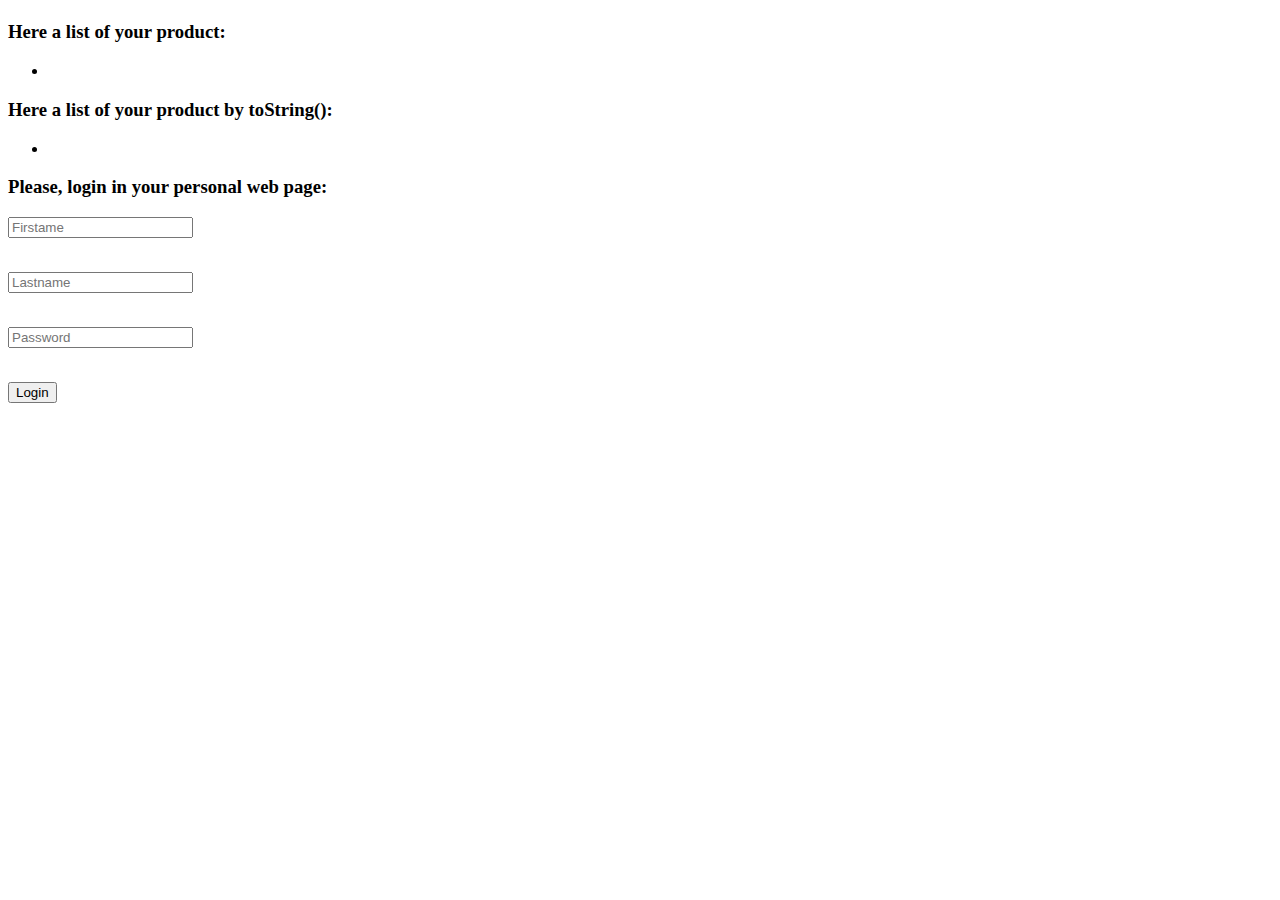
<file: Execercises/Spring_exercises/24_06_24/src/main/resources/templates/index.html>
<!DOCTYPE html>
<html xmlns:th="http://www.thymeleaf.org">

<head>
	<meta charset="UTF-8">
	<title th:text="${title}"></title>
	<link th:href="@{css/style.css}" rel="stylesheet">
</head>

<body>

	<!-- GET Method to print a list of Article -->
	
	<h1 class="rotation" th:text="'Welcome ' + ${name} + '!'"></h1>
	
	<h3>Here a list of your product:</h3>
	
	<ul>
		<li th:each="item: ${list}" th:text="${item.id} + ', ' + 
											 ${item.description} + ', Price: ' + 
											 ${item.price} + ' €'">
		</li>
	</ul>
	
	<!-- GET Method to print, by toString() a list of Article -->
	
	<h3>Here a list of your product by toString():</h3>
	
	<ul>
		<li th:each="item: ${list}" th:text="${item.toString()}"></li>
	</ul>
	
	<!-- POST Method to print a list of Article -->
	
	<h3>Please, login in your personal web page:</h3>
	
	<form th:object="${user}" method="POST">
		<input type="text" th:field="*{firstname}" placeholder="Firstame" required>
		<p th:if="${#fields.hasErrors('firstname')}" th:errors="*{firstname}" style="color: red"></p>
		<br>
		
		<input type="text" th:field="*{lastname}"placeholder="Lastname" required>
		<p th:if="${#fields.hasErrors('lastname')}" th:errors="*{lastname}" style="color: red"></p>
		<br>
		
		<input type="password" th:field="*{password}" placeholder="Password" required>
		<p th:if="${#fields.hasErrors('password')}" th:errors="*{password}" style="color: red"></p>
		<br>
		
		<button type="submit">Login</button>
	</form>
</body>
</html>
</file>
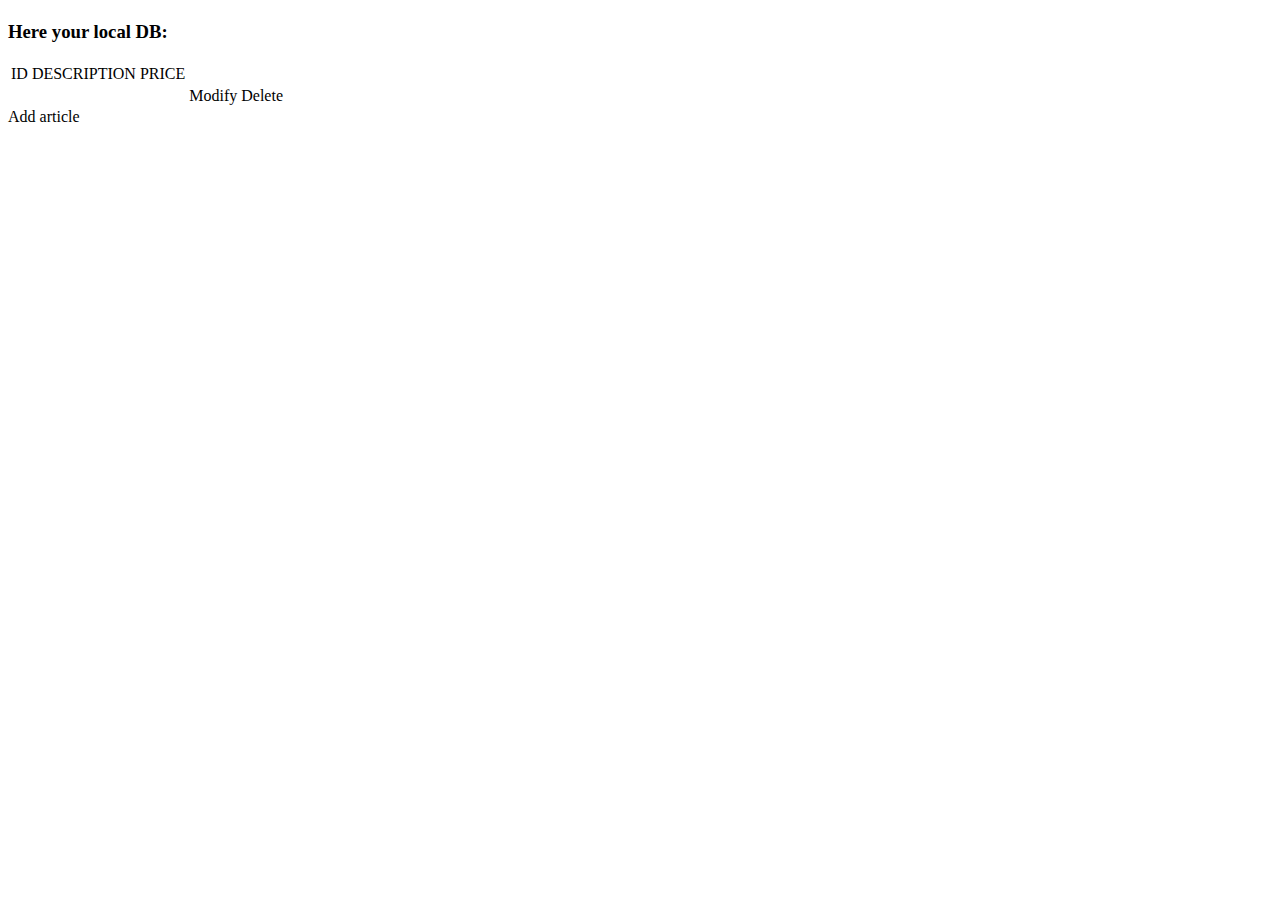
<file: Execercises/Spring_exercises/25_06_24/src/main/resources/templates/index.html>
<!DOCTYPE html>
<html xmlns:th="http://www.thymeleaf.org">

<head>
	<meta charset="UTF-8">
	<title th:text="${title}"></title>
	<link th:href="@{css/style.css}" rel="stylesheet">
</head>

<body>

	<h1 th:text="'Welcome ' + ${name} + '!'"></h1>

	<h3>Here your local DB:</h3>
	
	<table>
		<tr>
			<td>ID</td>
			<td>DESCRIPTION</td>
			<td>PRICE</td>
			<td></td>
			<td></td>
		</tr>
		
		<tr th:each="item : ${list}">
			<td th:text="${item.id}"></td>
			<td th:text="${item.name_article}"></td>
			<td th:text="${item.price_article}"></td>
			<td><a th:href="@{/form(id=${item.id})}">Modify</a></td>
			<td><a th:href="@{/delete(id=${item.id})}">Delete</a></td>
		</tr>
	</table>
	
	<a class="btn" th:href="@{/form}">Add article</a>

</body>
</html>
</file>
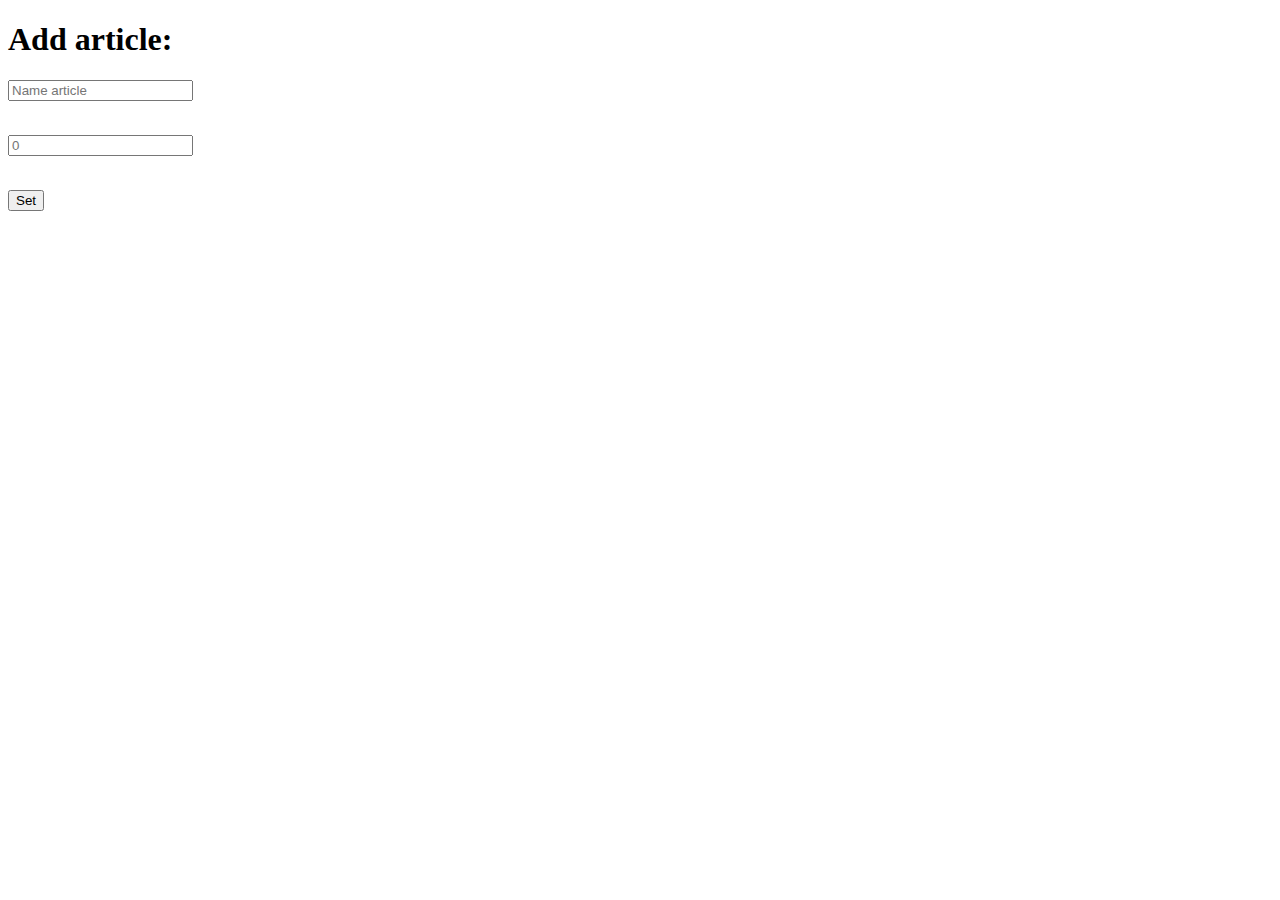
<file: Execercises/Spring_exercises/25_06_24/src/main/resources/templates/form.html>
<!DOCTYPE html>
<html xmlns:th="http://www.thymeleaf.org">

<head>
	<meta charset="UTF-8">
	<title th:text="${title}"></title>
	<link th:href="@{css/style.css}" rel="stylesheet">
</head>

<body>

	<h1>Add article:</h1>

	<form th:object="${article}" method="POST">		
		<input type="text" th:field="*{name_article}" placeholder="Name article" required>
		<p th:if="${#fields.hasErrors('name_article')}" th:errors="*{name_article}" style="color: red"></p>
		<br>
		
		<input type="number" th:field="*{price_article}" placeholder="0" step="0.01" required>
		<p th:if="${#fields.hasErrors('price_article')}" th:errors="*{price_article}" style="color: red"></p>
		<br>
		
		<button type="submit">Set</button>
	</form>
	
</body>
</html>
</file>
